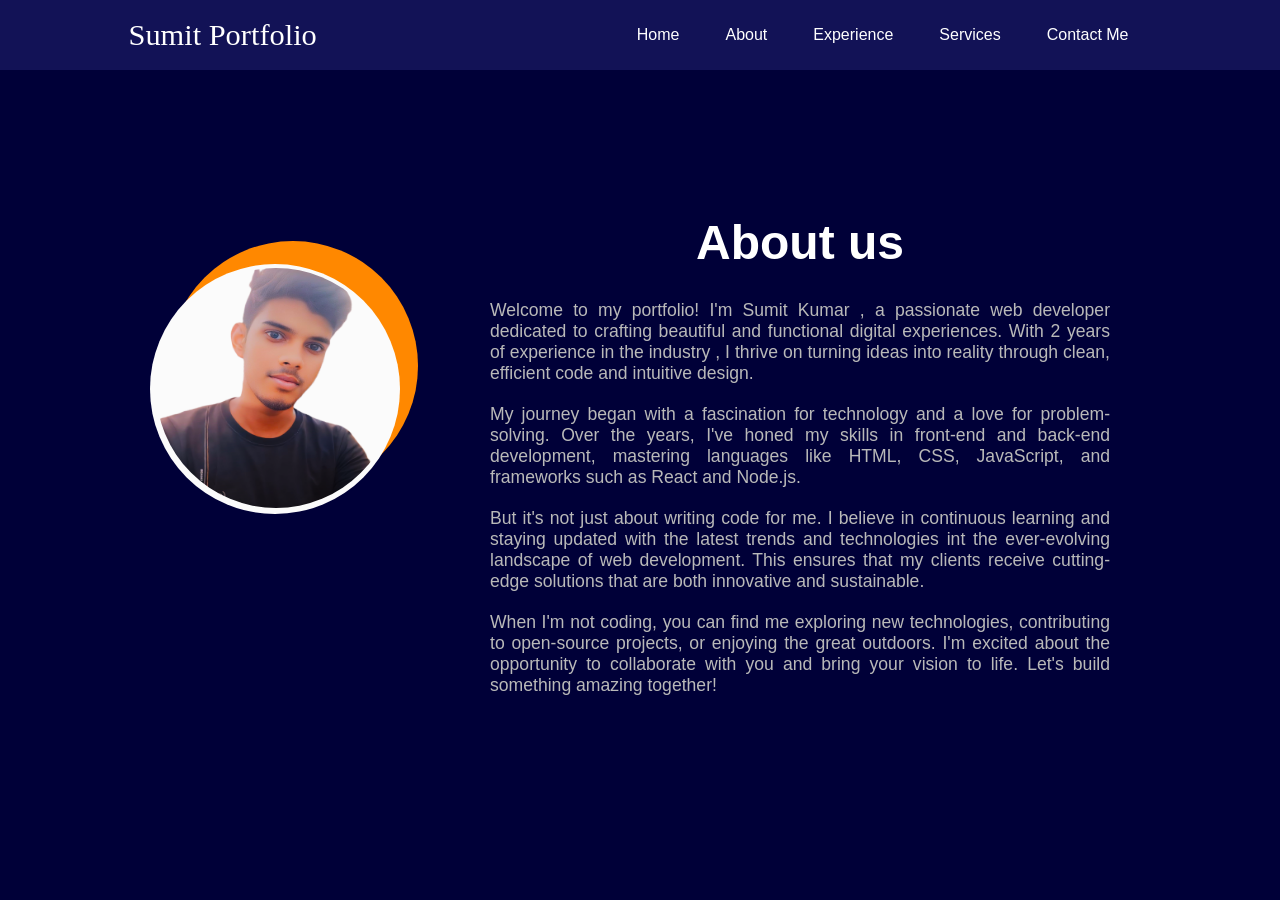
<file: about.html>
<!DOCTYPE html>
<html lang="en">
<head>
    <meta charset="UTF-8">
    <meta name="viewport" content="width=device-width, initial-scale=1.0">
    <title>About- My Portfolio</title>
    <link rel="stylesheet" href="style.css">
</head>
<body>
    <nav class="heading-nav">
        <div class="left">
            Sumit Portfolio
        </div>
        <div class="right">
            <ul>
                <li><a href="/">Home</a> </li>
                <li><a href="about.html">About</a></li>
                <li><a href="/#experience">Experience </a></li>
                <li><a href="/#footer">Services</a></li>
                <li><a href="/#contact-me">Contact Me</a></li>
            </ul>
        </div>
    </nav>
    <div class="about-section">
        <div class="left-side">
            <div class="first-bg">
                
            </div>
            <div class="second-bg">
               
            </div>
             <img class="about-image" src="image/my-image2.png" alt="">
        </div>
    <div class="right-side">
        <h2>About us</h2>
        <p>
            Welcome to my portfolio! I'm Sumit Kumar , a passionate web developer dedicated to crafting beautiful and functional digital experiences. With 2 years of experience in the industry , I thrive on turning ideas into reality through clean, efficient code and intuitive design.
        </p>
        <p>
            My journey began with a fascination for technology and a love for problem-solving. Over the years, I've honed my skills in front-end and back-end development, mastering languages like HTML, CSS, JavaScript, and frameworks such as React and Node.js.
        </p>
        <p>
            But it's not just about writing code for me. I believe in continuous learning and staying updated with the latest trends and technologies int the ever-evolving landscape of web development. This ensures that my clients receive cutting-edge solutions that are both innovative and sustainable.
        </p>
        <p>When I'm not coding, you can find me exploring new technologies, contributing to open-source projects, or enjoying the great outdoors. I'm excited about the opportunity to collaborate with you and bring your vision to life. Let's build something amazing together!</p>
    </div>
    </div>
    
</body>
</html>
</file>
<file: style.css>
* {
    margin: 0;
}

body {
    background-color: rgb(0, 0, 56);
    color: white;
    font-family: 'poppins', sans-serif;
}
/* This is for menu from here to */
.menu{
    display: none;
    float:right;
}
.menu>.first{
    height:0.25rem;
    width:2rem;
    margin: 6px;
    background-color: white;
}
.second{
    height:0.25rem;
    width:2rem;
    margin: 6px;
    background-color: white;
}
.third{
    height:0.25rem;
    width:2rem;
    margin: 6px;
    background-color: white;
}
/* here */

.left {
    font-size: 1.9rem;
    font-family: 'Tilt Prism', cursive;
}


.heading-nav{
    position: fixed;
    top:0;
    left:0;
    width:100%;
    z-index: 999;
}
nav {
    
    top:40px;
    display: flex;
    justify-content: space-around;
    align-items: center;
    height: 70px;
    background-color: rgb(18, 18, 86);
}

.purple {
    color: rgb(154, 58, 243);
}

nav ul {
    display: flex;
    justify-content: center;

}

nav ul li {
    list-style: none;
    margin: 0 23px;

}

nav ul li a {
    text-decoration: none;
    color: white;

}


nav ul li a:hover {
    font-size: 1.04rem;
    color: rgb(224, 219, 219);

}

.menu-slider{
    /* display: none; */
    position: fixed;
    z-index: 999;
    top:0;
    width:80vw;
    height: 100vh;
    color: black;
    background-color: #d1d0d0;
}
.firstsection {
    display: flex;
    justify-content: space-around;
    align-items: center;
    margin: 10vh 0;

}

#element {
    color: rgb(154, 58, 243);
}

.firstsection>div {
    width: 30%;
}

.leftsection {
    margin: 30px 0;
    font-size: 2.3rem;

}
.menu-slider{
    display: none;
}
/* for responsive design for mobile */

@media screen and (max-width:680px){
    .menu{
        display: block;
        cursor: pointer;
        
    }
    .menu-slider{
        display: none;
        
    }

    /* cross bar */
    .cross{
        position: absolute;
        right: 1em;
        cursor: pointer;
        /* background-color: rgb(245, 2, 2); */
        background-color: rgb(210, 208, 208);
        height: 45px;
        width:40px;
        margin: 10px;
        
    }
    .cross:hover{
        transform: rotate(360deg);
        transition: 0.7s ease-in ;
    }
    .first-cross{
        height:0.2rem;
        width:2rem;
        background-color: black;
        margin:5px;
        transform: rotate(45deg);
        position: absolute;
        background-color: rgb(0, 0, 0);
        top:17px;
    }
    .second-cross{
        height:0.2rem;
        width:2rem;
        position: absolute;
        background-color: black;
        margin:5px;
        top:17px;
        background-color: rgb(0, 0, 0);
        transform: rotate(-45deg);
    }
    /* menu bar */
     a {
        text-decoration: none;
        list-style: none;
    }
    .fixed-body {
        position: fixed;
        width: 100%;
        height: 100%;
        overflow: hidden;
        z-index: 50;
        background-color: rgba(14, 14, 14, 0.874); /* semi-transparent background */
        color: black;
    }
    li{
        list-style: none;
        

    }
    .menu-heading{
        font-size: 2rem;
        display: flex;
        flex-direction: column;
        align-items: center;
        justify-content: center;
    }
    .menu-border{
        width:30%;
        height: 0.2rem;
        background-color: rgb(0, 13, 255);
        margin-bottom: 40px;
    }
    .menu-content{
        display: flex;
        justify-content: space-evenly;
        flex-direction: column;
        
        /* margin-top: auto; */
    }
    .menu-content>li{
        padding:10px;
        font-size: 1.3rem;
        border-bottom:0.1rem solid #c02929;
    }
    
    .right{
        display: none;
    }
    .leftsection{
        font-size: 2rem;
        margin:0;
    }
    .firstsection>div{
        width:90%;
    }
    .rightsection {
        display: none;
        
    }
    .box{
        display: none !important;
    }
/* this code is for work experience */



/* for contact section */
.contact-me{
    background-color: #ffffff;
    height:700px !important;
    width:100vw;
    display: flex !important;
    flex-direction: column !important;
    justify-content: space-around;
    padding:0;
    color:black;
    
}
.contact{
    display: flex;
    flex-direction: column !important;
    justify-content: center;
    align-items: center;
    height: 50%;
    font-size: 2.5em;
    font-family:'Trebuchet MS', 'Lucida Sans Unicode', 'Lucida Grande', 'Lucida Sans', Arial, sans-serif;
}

.detail{
    background-color: rgb(242, 242, 242);
    width:95vw !important;
    margin:4px !important;
    color:black;
    padding:5px !important;
    border-radius: 5px;
    box-shadow: -5px 5px 5px #d1d0d0;
}
br{
    display: none;
}
.contact-head>p{
    text-align: center;
}
.footer-second{
    display: none;
}
}

.rightsection img {
    width: 80%;
    margin: 50px 0;
}

hr {

    height: 2px;
    border: 0;
    background-color: rgb(15, 30, 95);
}

.text-gray {
    color: grey;
}

.secondsection {
    margin: auto;
    max-width: 80vw;
    padding: 10px;
    height: 80vh;
}

.secondsection h1 {
    font-size: 1.6rem;
}

.secondsection .box {
    height: 2px;
    background-color: #ffffff;
    margin: 56px 0;
    display: flex;
    justify-content: space-around;
}
.work-experience{
    display: block;
}
.secondsection .vertical {
display: block;
    /* margin: 0 150px; */
    height: 44px;
    width: 1px;
    background-color: white;
}



.vertical-title {
    position: relative;
    top: 40px;
    left: -50px;
    width: 150px;
    text-align: center;
    font-size: 14px;

}

.vertical>img {
    width: 22px;
    height: 22px;
    position: relative;
    top: -28px;
    left: -11px;
}

.vertical-desc {
    position: relative;
    top: 60px;
    left: -50px;
    color: grey;
    width: 150px;
    font-size: 11px;
    text-align: center;

}
.contact-me{
    background-color: #ffffff;
    height:400px;
    /* width:100vw; */
    display: flex;
    justify-content: space-around;
    padding: 0px;
    color:black;
    
}
.contact{
    display: flex;
    justify-content: center;
    align-items: center;
    height: 50%;
    
    font-size: 2.5em;
    font-family:'Trebuchet MS', 'Lucida Sans Unicode', 'Lucida Grande', 'Lucida Sans', Arial, sans-serif;
}
.explain{
    display: flex;
    justify-content: center;
    align-items: center;
    padding: 10px;
    font-size: 1.5em;
    color:grey;
    font-family: 'Segoe UI', Tahoma, Geneva, Verdana, sans-serif;
}
.detail{
    background-color: rgb(242, 242, 242);
    width:400px;
    margin:20px;
    color:black;
    padding:10px;
    border-radius: 5px;
    box-shadow: -5px 5px 5px #d1d0d0;
}
.name{
    display: flex;
    justify-content: center;
    align-items: center;
}
.firstname{
    position: relative;
    top:50px;
    left:30px;
    background-color:none;
}
.lastname{
    position: relative;
    top:50px;
    left:110px;
}
input{
    height:50px;
    width:50%;
    
    margin:20px 10px 20px 10px;
    border-radius: 5px;
    border:none;
    border: 0.1px solid blue;
    padding-left:10px;
    font-size: 1.2em;
}
.email{
    width:95%;
}
.submit{
    width:100px;
    height: 50px;
    border-radius: 5px;
    border: none;
    background-color: blue;
    color:white;
    font-size: 1.3em;
}
footer {
    background-color: #0b0b20;
    height: auto;
    width: auto;

}

.footer {
    display: flex;
    justify-content: space-evenly;
    /* padding: 30 px; */
}

#footer-content ul li {
    list-style: none;
    font-size: 10px;
    color: grey;
    padding: 5px 0;
}

.foo-title {
    padding: 15px 5px;
    text-align: center;
}

.copy {
    text-align: center;
    color: silver;
    font-size: 12px;
    padding: 30px;
}
.pop-up{
    display:none;
    transition: 2s ease-in-out;
    position:relative;
   top:45vh;
   left:45vw;
  
   z-index: 1;
}






/* ------------------------------------------------------- */
/* About section is started from here */
.about-section{
    display: flex;
    justify-content: space-around;
    
}
.left-side{
   
   

    display: flex;
    justify-content: center;
    align-items: center;
}
.first-bg{
     background-color: rgb(255, 136, 0);
      height: 250px;
    width:250px;
    border-radius: 50%;
    position: absolute;
  top:241px;
  left:168px;
}
.second-bg{
    background-color: rgb(251, 251, 251);
    height: 250px;
  width:250px;
  border-radius: 50%;
  position: absolute;
  top:264px;
  left:150px;
  z-index: 1;
  
}
.about-image{
    height:200px;
    width:200px;
    position: absolute;
    top:288px;
    left:176px;
    z-index: 2;
    border-radius: 50%;
    scale: 1.2;
}
    .right-side{
    width:50%;
    display: flex;
    flex-direction: column;
    justify-content: center;
    align-items: center;
    height: 100vh;
}
.right-side>h2{
    font-size: 3em;
    padding:20px;
    font-family: 'Gill Sans', 'Gill Sans MT', Calibri, 'Trebuchet MS', sans-serif;
}
.right-side>p{
    font-size: 1.1em;
    color:rgb(185, 185, 185);
    font-family:Verdana, Geneva, Tahoma, sans-serif;
    text-align: justify;
    padding:10px;
}
</file>
